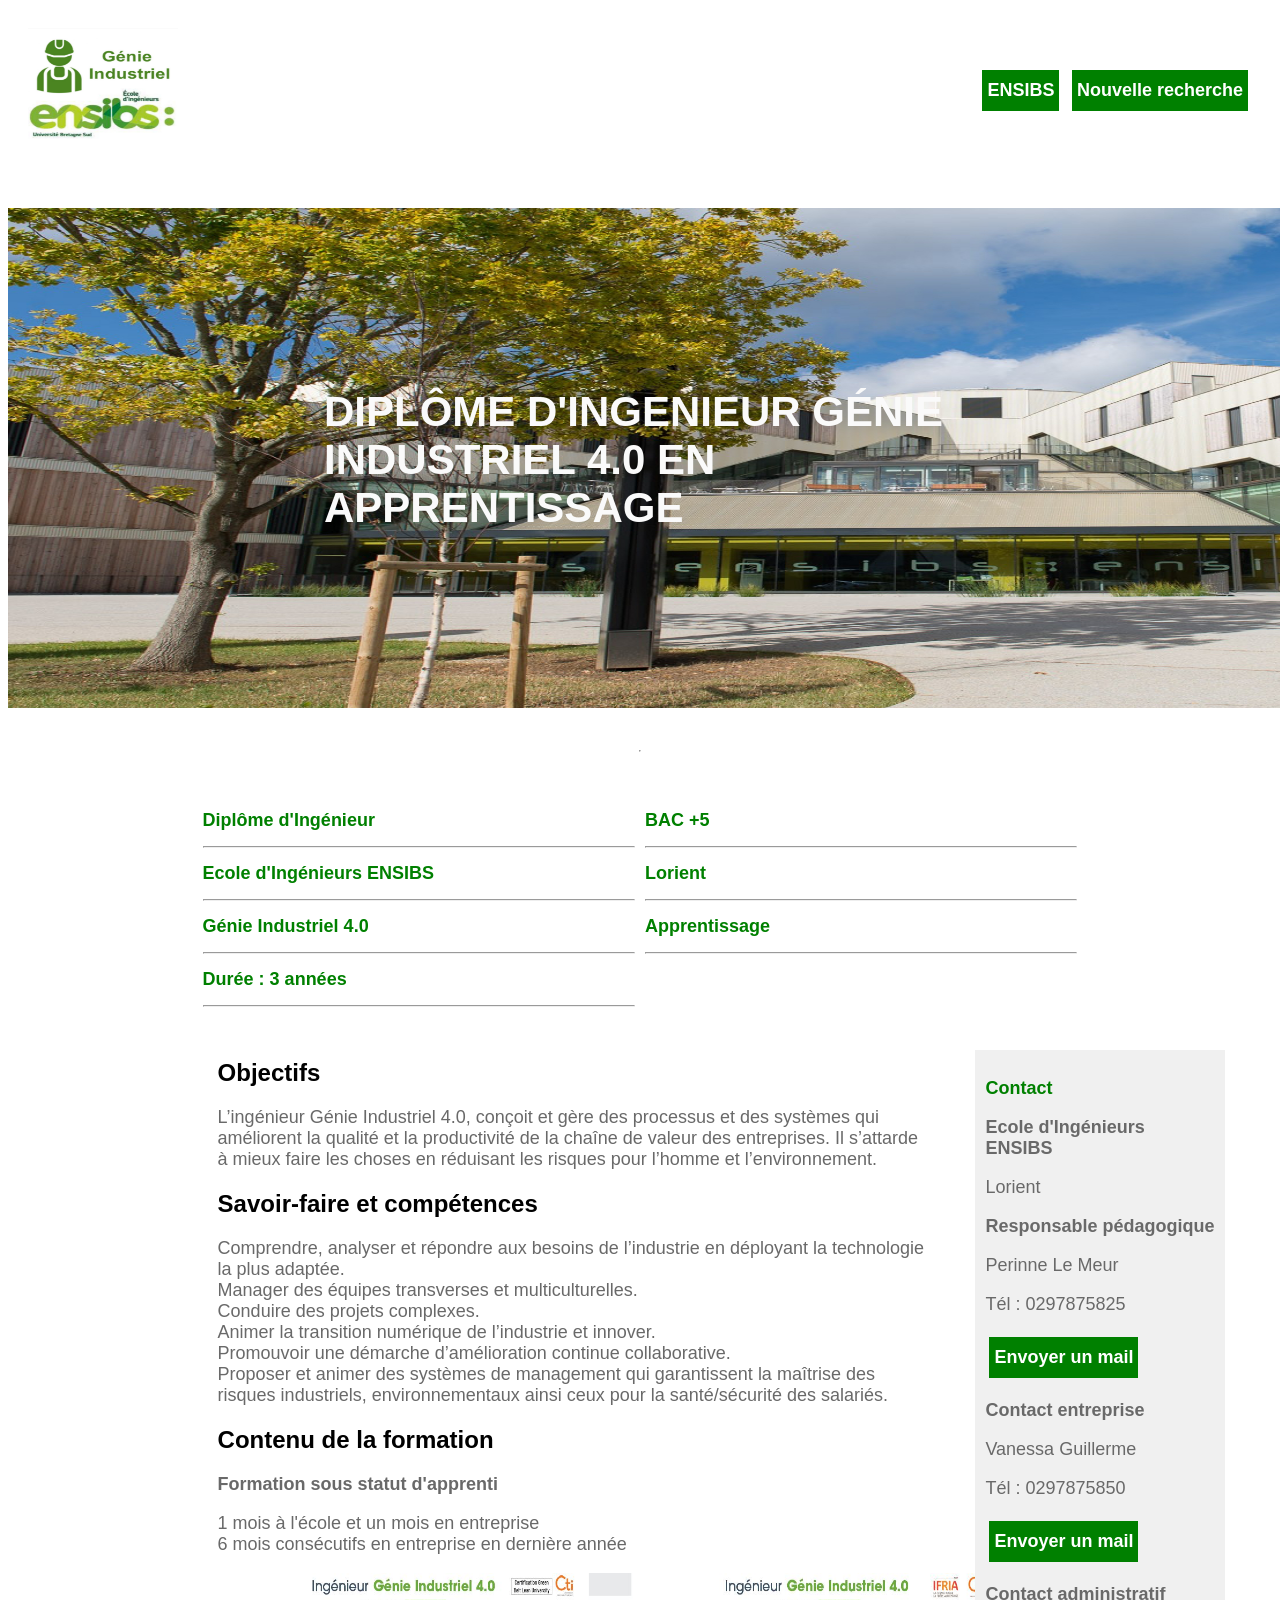
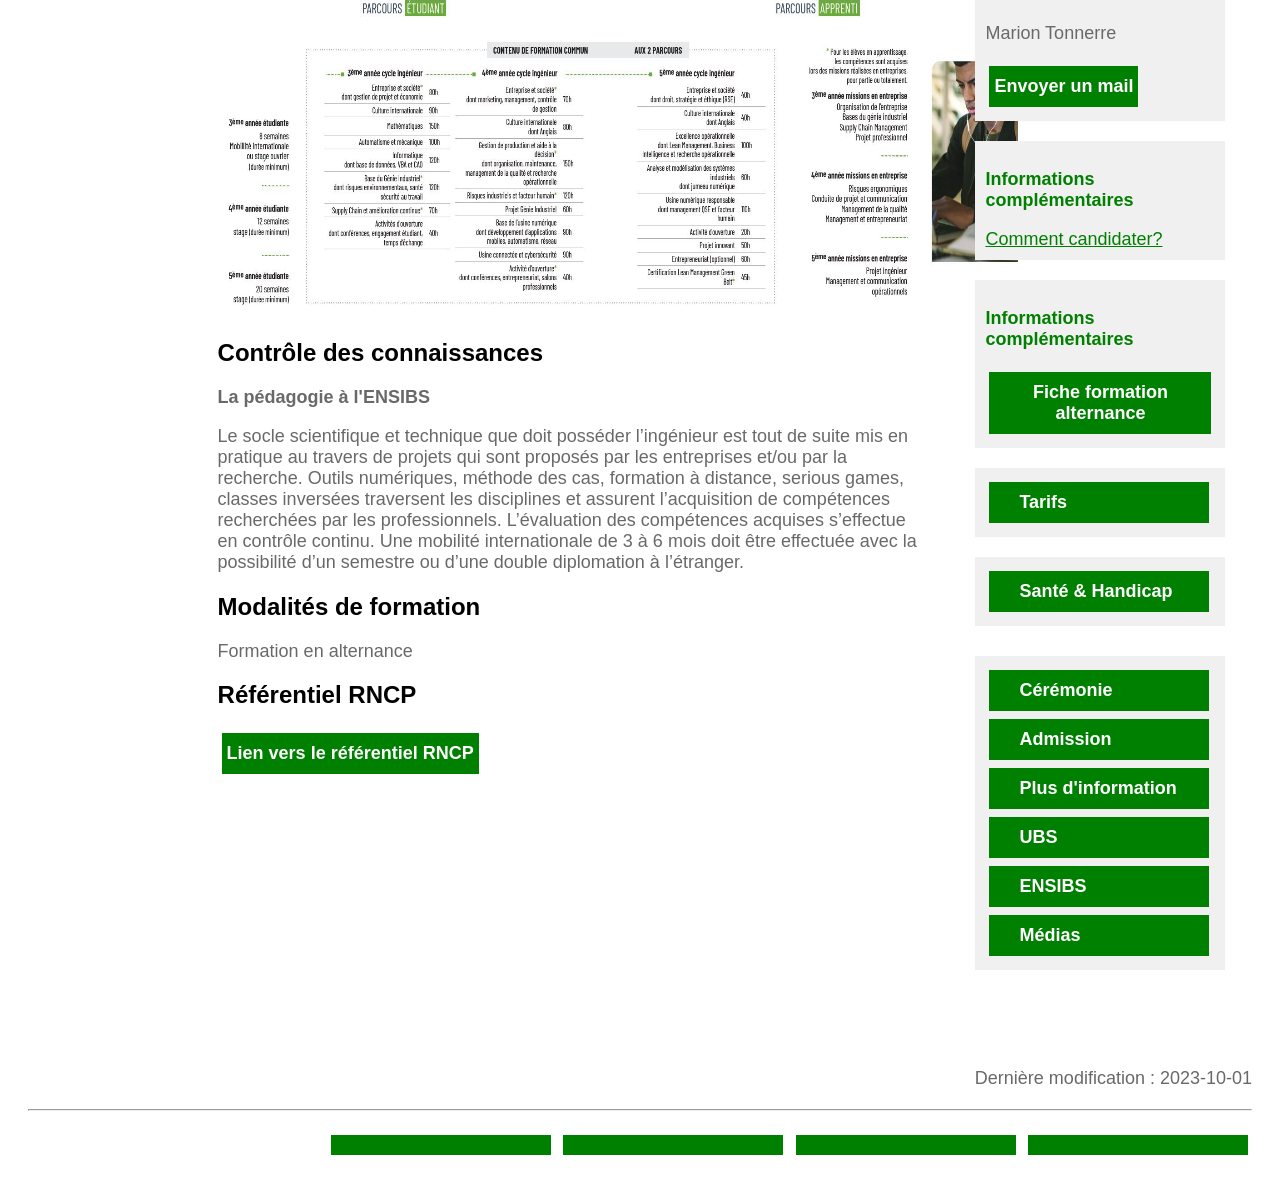
<file: index.html>
<!DOCTYPE html>
<html lang="fr">
<head>
    <title>Mon site web</title>
    <link rel ="shortcut icon" href="Icone.png" type="image/x-icon">
<meta name="viewport" content="width=device-width, initial-scale=1.0">
        <meta charset="UTF-8">
    <link rel="stylesheet" href="style.css">
</head>
<body>
<div class="entête">
    <div class="logo">
        <img src="LogoGI.jpg" alt="image parcours" width="150" height="120" >
    </div>
    <div class="Recherche">
        <div class="button-container">
            <a href="ensibs.html" class="button-style">ENSIBS</a>
            <a href="https://www-ensibs.univ-ubs.fr/fr/formations/rechercher-une-formation.html" class="button-style">Nouvelle recherche</a>
        </div>
    </div>
</div>
<br>
<br>
<div class="bannière">
    <img src="ensibs.jpg" alt="image parcours" width="2000" height="500" brightness: 0.5 >
    <div class="text"> DIPLÔME D'INGENIEUR GÉNIE INDUSTRIEL 4.0 EN APPRENTISSAGE </div>
</div>
<br>
<hr style="color: grey; margin-top: 20px; margin-bottom: 20px;">
<br>
<div class="containerleftright">
    <div class="left">
        <h2 style="color: green; font-size:18px">Diplôme d'Ingénieur</h2>
        <hr>
        <h2 style="color: green; font-size:18px">Ecole d'Ingénieurs ENSIBS</h2>
        <hr>
        <h2 style="color: green; font-size:18px">Génie Industriel 4.0</h2>
        <hr>
        <h2 style="color: green; font-size:18px">Durée : 3 années</h2>
        <hr>
    </div>
    <div class="right">
        <h2 style="color: green; font-size:18px">BAC +5</h2>
        <hr>
        <h2 style="color: green; font-size:18px">Lorient</h2>
        <hr>
        <h2 style="color: green; font-size:18px">Apprentissage</h2>
        <hr>        
    </div>
</div>

<div class="main">
    <div class="content">
        <h2> Objectifs</h2>
        <p> L’ingénieur Génie Industriel 4.0, conçoit et gère des processus et des systèmes qui améliorent la qualité et la productivité de la chaîne de valeur des entreprises. Il s’attarde à mieux faire les choses en réduisant les risques pour l’homme et l’environnement.</p>
        <h2> Savoir-faire et compétences</h2>
        <p> Comprendre, analyser et répondre aux besoins de l’industrie en déployant la technologie la plus adaptée.
           <br> Manager des équipes transverses et  multiculturelles.
           <br> Conduire des projets complexes.
           <br> Animer la transition numérique de l’industrie et innover.
           <br>Promouvoir une démarche d’amélioration continue collaborative.
           <br>Proposer et animer des systèmes de management qui garantissent la maîtrise des risques industriels, environnementaux ainsi ceux pour la santé/sécurité des salariés.</p>
        <h2>Contenu de la formation</h2>
        <h3>Formation sous statut d'apprenti</h3>
        <p>1 mois à l'école et un mois en entreprise
        <br>6 mois consécutifs en entreprise en dernière année</p>
        <img src="Génie industriel FISA FISE.jpg" alt="image parcours" width="800" height="342" >
        <h2>Contrôle des connaissances</h2>
        <h3>La pédagogie à l'ENSIBS</h3>
        <p> Le socle scientifique et technique que doit posséder l’ingénieur est tout de suite mis en pratique au travers de projets qui sont
            proposés par les entreprises et/ou par la recherche.
            Outils numériques, méthode des cas, formation à distance, serious games, classes inversées traversent les disciplines et assurent l’acquisition de compétences recherchées par les professionnels.
            L’évaluation des compétences acquises s’effectue en contrôle continu.
            Une mobilité internationale de 3 à 6 mois doit être effectuée avec la possibilité d’un semestre ou d’une double diplomation à l’étranger.  </p>
        <h2>Modalités de formation</h2>
        <p> Formation en alternance</p>
        <h2> Référentiel RNCP</h2>
        <a href="https://www.francecompetences.fr/recherche/rncp/36114/" class="button-style">Lien vers le référentiel RNCP</a>
    </div>
    <div class="sidebar">
        <div class="Contacts">
            <p style="color: green; font-weight:bold;">Contact</p>
            <p style="font-weight:bold;"> Ecole d'Ingénieurs ENSIBS</p>
            <p>Lorient</p>
            <p style="font-weight:bold;">Responsable pédagogique</p>
            <p>Perinne Le Meur</p>
            <p>Tél : 0297875825</p>
            <a href="mailto:perinne.le-meur@ensibs.fr" class="button-style">Envoyer un mail</a>
            <p style="font-weight:bold;"> Contact entreprise</p>
            <p>Vanessa Guillerme</p>
            <p>Tél : 0297875850</p>
            <a href="mailto:vanessa.guillerme@ensibs.fr" class="button-style">Envoyer un mail</a>
            <p style="font-weight:bold;"> Contact administratif</p>
            <p>Marion Tonnerre</p>
        <a href="mailto:marion.tonnerre@ensibs.fr" class="button-style">Envoyer un mail</a>
        </div>
    
   
        <div class="Information">
            <p style="color: green; font-weight:bold;">Informations complémentaires</p>
            <a href="https://www-ensibs.univ-ubs.fr/fr/rejoindre-l-ensibs/en-cycle-ingenieur/candidater-1.html" style="color :green">Comment candidater?</a>
        </div>

        <div class="Documents">
            <p style="color: green; font-weight:bold;">Informations complémentaires</p>
            <a href="https://www-ensibs.univ-ubs.fr/_object/ametys%253Aplugins/odf/ametys%253Acontents/program-diplome-d-ingenieur-genie-industriel-4-0/_attribute/attachments%5B1%5D/attachment/2026_ING_GENIE%20INDUSTRIEL_p57.pdf?download=true&objectId=programContent://2e6e059e-f23f-4175-8d81-b571e4249895" class="button-style">Fiche formation alternance</a>
        </div>

        <div class="Bouton1">
            <a href="https://www.univ-ubs.fr/fr/formation-initiale-continue/tarifs.html" class="button2-style">Tarifs</a>
        </div>

        <div class="Bouton2">
            <a href="https://www.univ-ubs.fr/fr/vie-des-campus/sante/accompagnement-handicap.html" class="button2-style">Santé & Handicap</a>
        </div>

        <div class="Bouton2">
            <a href="Cérémonie.html" class="button2-style">Cérémonie</a>
            <br>
            <a href="Admission.html" class="button2-style">Admission</a>
            <br>
            <a href="Plus d'information.html" class="button2-style">Plus d'information</a>
            <br>
            <a href="ubs.html" class="button2-style">UBS</a>
            <br>
            <a href="ensibs.html" class="button2-style">ENSIBS</a>
            <br>
            <a href="média.html" class="button2-style">Médias</a>
        </div>
    </div>

</div>
<div class="basdepage">
    <p style="text-align: right;"> Dernière modification : 2023-10-01 </p>
    <hr style="color: grey; margin-top: 20px; margin-bottom: 20px;">
    <a href="https://www.facebook.com/sharer.php?u=https://www-ensibs.univ-ubs.fr/fr/formations/formations/diplome-d-ingenieur-DI/sciences-technologies-sante-STS/diplome-d-ingenieur-genie-industriel-4-0-en-apprentissage-KWKK6ZQQ.html&t=Dipl%C3%B4me%20d%27Ing%C3%A9nieur%20G%C3%A9nie%20Industriel%204.0%20en%20apprentissage" class="button2-style" img src="https://www.facebook.com/images/fb_icon_325x325.png"></a>
    <a href="https://x.com/i/flow/login?redirect_after_login=%2Fshare%3Furl%3Dhttps%3A%2F%2Fwww-ensibs.univ-ubs.fr%2Ffr%2Frejoindre-l-ensibs%2Fen-cycle-ingenieur%2Fcandidater-1.html" class="button2-style"></a>
    <a href="https://www.linkedin.com/shareArticle?mini=true&url=https://www-ensibs.univ-ubs.fr/fr/rejoindre-l-ensibs/en-cycle-ingenieur/candidater-1.html" class="button2-style"></a>
    <a href="mailto:university@ubs.fr" class="button2-style"></a>
</div>
</body> 

</html>
</file>
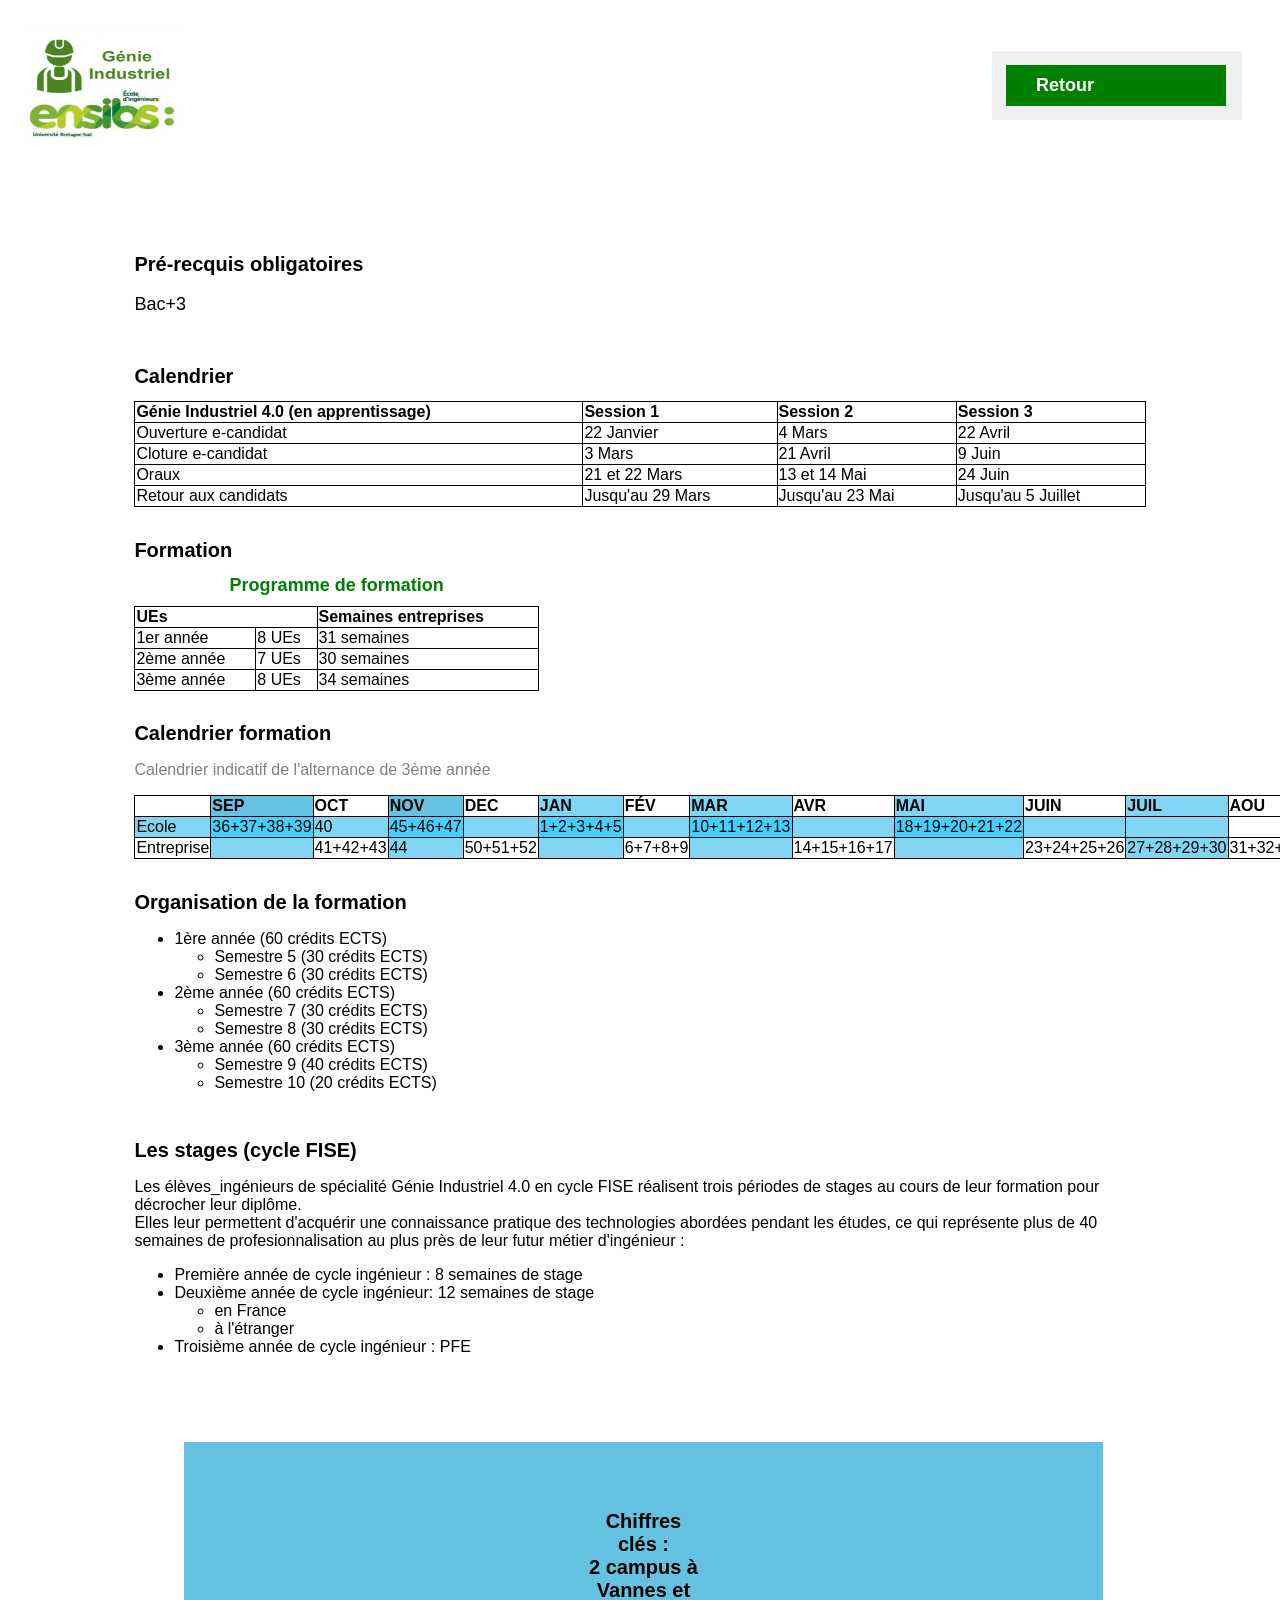
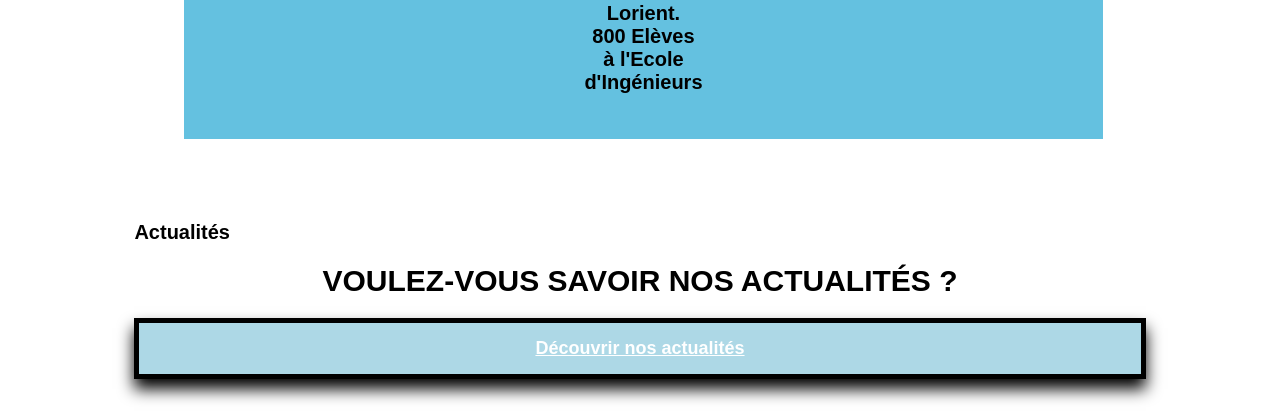
<file: Admission.html>
<!DOCTYPE html>
<html lang="fr">
<link rel="stylesheet" href="style.css">
<script src="Cérémonie.js"></script>
<head>
    <meta name="viewport" content="width=device-width, initial-scale=1.0">
        <meta charset="UTF-8">
    <title>Mon site web</title>
    <link rel ="shortcut icon" href="Icone.png" type="image/x-icon">

    <link rel="stylesheet" href="style.css">
</head>
<body>
<div class="entête">
    <div class="logo">
        <img src="LogoGI.jpg" alt="image parcours" width="150" height="120" >
    </div>
    <div class="Bouton2">
        <a href="index.html" class="button2-style">Retour</a>
    </div>
</div>
<br>
<br>
<div class ="container_informations">
    <h1 style="color: black; font-size:20px; text-align: left;">Pré-recquis obligatoires</h1>
    <p style="color: black; font-size:18px; text-align: left;"> Bac+3</p>
    <br>
    <h1 style="color: black; font-size:20px; text-align: left;">Calendrier</h1>

    <table style="width:100%; border-collapse: collapse; text-align: left;">
    <tr>
        <th>Génie Industriel 4.0 (en apprentissage)</th>
        <th>Session 1</th>
        <th>Session 2</th>
        <th>Session 3</th>
    </tr>
    <tr>
        <td>Ouverture e-candidat</td>
        <td>22 Janvier</td>
        <td>4 Mars</td>
        <td>22 Avril</td>
    </tr>
    <tr>
        <td>Cloture e-candidat</td>
        <td>3 Mars</td>
        <td>21 Avril</td>
        <td>9 Juin</td>
    </tr>
    <tr>
        <td>Oraux</td>
        <td>21 et 22 Mars</td>
        <td>13 et 14 Mai</td>
        <td>24 Juin</td>
    </tr>
    <tr>
        <td>Retour aux candidats</td>
        <td>Jusqu'au 29 Mars</td>
        <td>Jusqu'au 23 Mai</td>
        <td>Jusqu'au 5 Juillet</td>
    </tr>
    </table>
    <br>
    <h1 style="color: black; font-size:18px; text-align: left; font-size: 20px;">Formation</h1>
    

 <table style="width:40%; border-collapse: collapse; text-align: left;">
    <caption>Programme de formation</caption>
    <tr>
        <th colspan="2">UEs</th>
        <th>Semaines entreprises</th>
    </tr>
    <tr>
        <td>1er année</td>
        <td>8 UEs</td>
        <td>31 semaines</td>
    </tr>
    <tr>
        <td>2ème année</td>
        <td>7 UEs</td>
        <td>30 semaines</td>
    </tr>
    <tr>
        <td>3ème année</td>
        <td>8 UEs</td>
        <td>34 semaines</td>
    </tr>
    </table>
    <br>    
    <h1 style="color: black; font-size:18px; text-align: left; font-size: 20px;">Calendrier formation</h1>
    <p style="color: grey; font-size:16px; text-align: left;">Calendrier indicatif de l'alternance de 3ème année</p>
    <table style="width:100%; border-collapse: collapse; text-align: left;">
    <tr>
        <th></th>
        <th style ="background-color: rgb(100, 193, 224) ;">SEP</th>
        <th>OCT</th>
        <th style ="background-color: rgb(100, 193, 224) ;">NOV</th>
        <th>DEC</th>
        <th style ="background-color: rgb(128, 214, 242) ;">JAN</th>
        <th>FÉV</th>
        <th style ="background-color: rgb(128, 214, 242) ;">MAR</th>
        <th>AVR</th>
        <th style ="background-color: rgb(128, 214, 242) ;">MAI</th>
        <th>JUIN</th>
        <th style ="background-color: rgb(128, 214, 242) ;">JUIL</th>
        <th>AOU</th>
    </tr>
    <tr>
        <td style ="background-color: rgb(128, 214, 242) ;">Ecole</td>
        <td style ="background-color: rgb(67, 208, 255) ;">36+37+38+39</td>
        <td style ="background-color: rgb(128, 214, 242) ;">40</td>
        <td style ="background-color: rgb(67, 208, 255) ;">45+46+47</td>
        <td style ="background-color: rgb(128, 214, 242) ;"></td>
        <td style ="background-color: rgb(67, 208, 255) ;">1+2+3+4+5</td>
        <td style ="background-color: rgb(128, 214, 242) ;"></td>
        <td style ="background-color: rgb(67, 208, 255) ;">10+11+12+13</td>
        <td style ="background-color: rgb(128, 214, 242) ;"></td>
        <td style ="background-color: rgb(67, 208, 255) ;">18+19+20+21+22</td>
        <td style ="background-color: rgb(128, 214, 242) ;"></td>
        <td style ="background-color: rgb(128, 214, 242) ;"></td>
        <td></td>
    </tr>
    <tr>
        <td>Entreprise</td>
        <td style ="background-color: rgb(128, 214, 242) ;"></td>
        <td>41+42+43</td>
        <td style ="background-color: rgb(128, 214, 242) ;">44</td>
        <td>50+51+52</td>
        <td style ="background-color: rgb(128, 214, 242) ;"></td>
        <td>6+7+8+9</td>
        <td style ="background-color: rgb(128, 214, 242) ;"></td>
        <td>14+15+16+17</td>
        <td style ="background-color: rgb(128, 214, 242) ;"></td>
        <td>23+24+25+26</td>
        <td style ="background-color: rgb(128, 214, 242) ;">27+28+29+30</td>
        <td>31+32+33+34+35</td>
    </tr>
    </table>
    <br>
    <h1 style="color: black; font-size:18px; text-align: left; font-size: 20px;">Organisation de la formation</h1>
    <ul style="color: black; font-size:16px; text-align: left;">
        <li>1ère année (60 crédits ECTS)</li>
        <ul>
            <li>Semestre 5 (30 crédits ECTS)</li>
            <li>Semestre 6 (30 crédits ECTS)</li>
        </ul>
        <li>2ème année (60 crédits ECTS)</li>
        <ul>
            <li>Semestre 7 (30 crédits ECTS)</li>
            <li>Semestre 8 (30 crédits ECTS)</li>
        </ul>
        <li>3ème année (60 crédits ECTS)</li>
        <ul>
            <li>Semestre 9 (40 crédits ECTS)</li>
            <li>Semestre 10 (20 crédits ECTS)</li>
        </ul>
    </ul>
    <br>
    <h1 style="color: black; font-size:18px; text-align: left; font-size: 20px;">Les stages (cycle FISE)</h1>
    <p style="color: black; font-size:16px; text-align: left;">Les élèves_ingénieurs de spécialité Génie Industriel 4.0 en cycle FISE réalisent trois périodes de stages au cours de leur formation pour décrocher leur diplôme.<br> Elles leur permettent d'acquérir une connaissance pratique des technologies abordées pendant les études, ce qui représente plus de 40 semaines de profesionnalisation au plus près de leur futur métier d'ingénieur :
    <br>
    <ul style="color: black; font-size:16px; text-align: left;">
        <li>Première année de cycle ingénieur : 8 semaines de stage </li>
        <li>Deuxième année de cycle ingénieur: 12 semaines de stage </li>
        <ul>
            <li>en France</li>
            <li>à l'étranger</li>
        </ul>
        <li>Troisième année de cycle ingénieur : PFE </li>
    </ul>
    </p>
    <br>
    <div class="bannière-admission">
        <p style="color: black; font-size: 20px;"> <br> Chiffres clés :<br> 2 campus à Vannes et Lorient. <br> 800 Elèves à l'Ecole d'Ingénieurs <br> </p>
            
    </div>
    <br>
    <br>
    <h1 style="color: black; font-size: 20px; text-align: left;">Actualités</h1>
    <h1 id="titre-principal" style="color: black; font-size: 30px; text-align: center;">VOULEZ-VOUS SAVOIR NOS ACTUALITÉS ?</h1>
    
    <a href="#" class="button-admission" type="button"  onclick="AffichageTexte()">Découvrir nos actualités</a>

</body>
</DOCTYPE html>
</file>
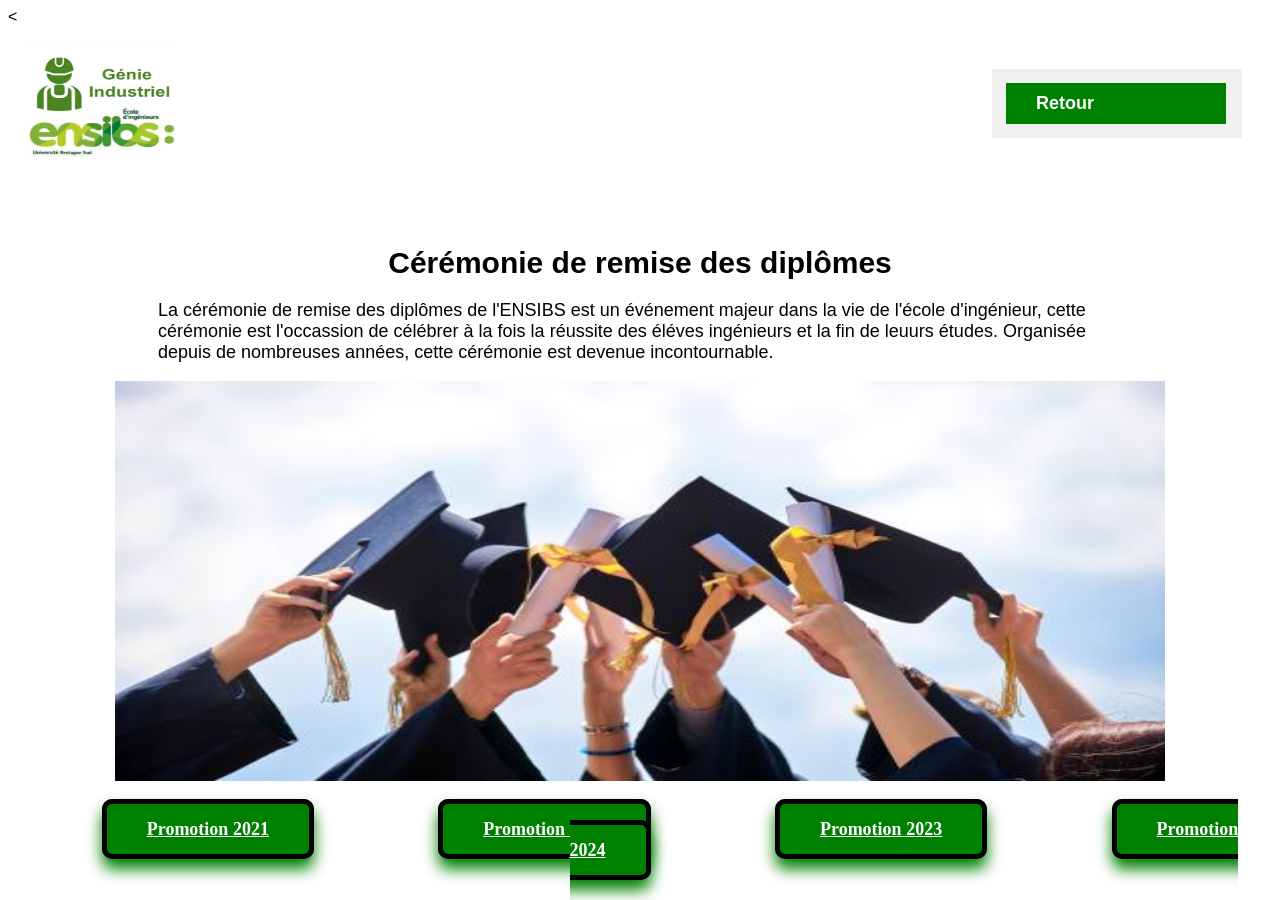
<file: Cérémonie.html>
<!DOCTYPE html>
<html lang="fr">
<link rel="stylesheet" href="style.css">
<script src="Cérémonie.js"></script>
<head>
    <title>Mon site web</title>
    <meta name="viewport" content="width=device-width, initial-scale=1.0">
        <meta charset="UTF-8">
    <link rel ="shortcut icon" href="Icone.png" type="image/x-icon">
    <
    <link rel="stylesheet" href="style.css">
</head>
<body>
<div class="entête">
    <div class="logo">
        <img src="LogoGI.jpg" alt="image parcours" width="150" height="120" >
    </div>
    <div class="Bouton2">
        <a href="index.html" class="button2-style">Retour</a>
    </div>
</div>
<br>
<br>
<div class="containerceremonie" alt="Cérémonie de remise des diplômes">
    <h1 style="color: black; font-size: 30px; text-align: center; ">Cérémonie de remise des diplômes</h1>
    <p style="color: black; font-size: 18px; text-align: left; margin-left: 150px; margin-right: 150px;">La cérémonie de remise des diplômes de l'ENSIBS est un événement majeur dans la vie de l'école d'ingénieur, cette cérémonie est l'occassion de célébrer à la fois la réussite des éléves ingénieurs et la fin de leuurs études. Organisée depuis de nombreuses années, cette cérémonie est devenue incontournable.</p>
    <img id="ceremonie" src="cérémonie.jpg" width="1050" height="400" style="display: block; margin: 0 auto;">
    <br>
    <div class="bouton-container" style="text-align: center; margin-top: 20px;">    
        <a href="#" class="button-ceremonie" type="button" onclick="promotion(2021)">Promotion 2021</a>
        <a href="#" class="button-ceremonie" type="button" onclick="promotion(2022)">Promotion 2022</a>
        <a href="#" class="button-ceremonie" type="button" onclick="promotion(2023)">Promotion 2023</a>
        <a href="#" class="button-ceremonie" type="button" onclick="promotion(2024)">Promotion 2024</a>
    </div>
</div>
</body>
</DOCTYPE html>
</file>
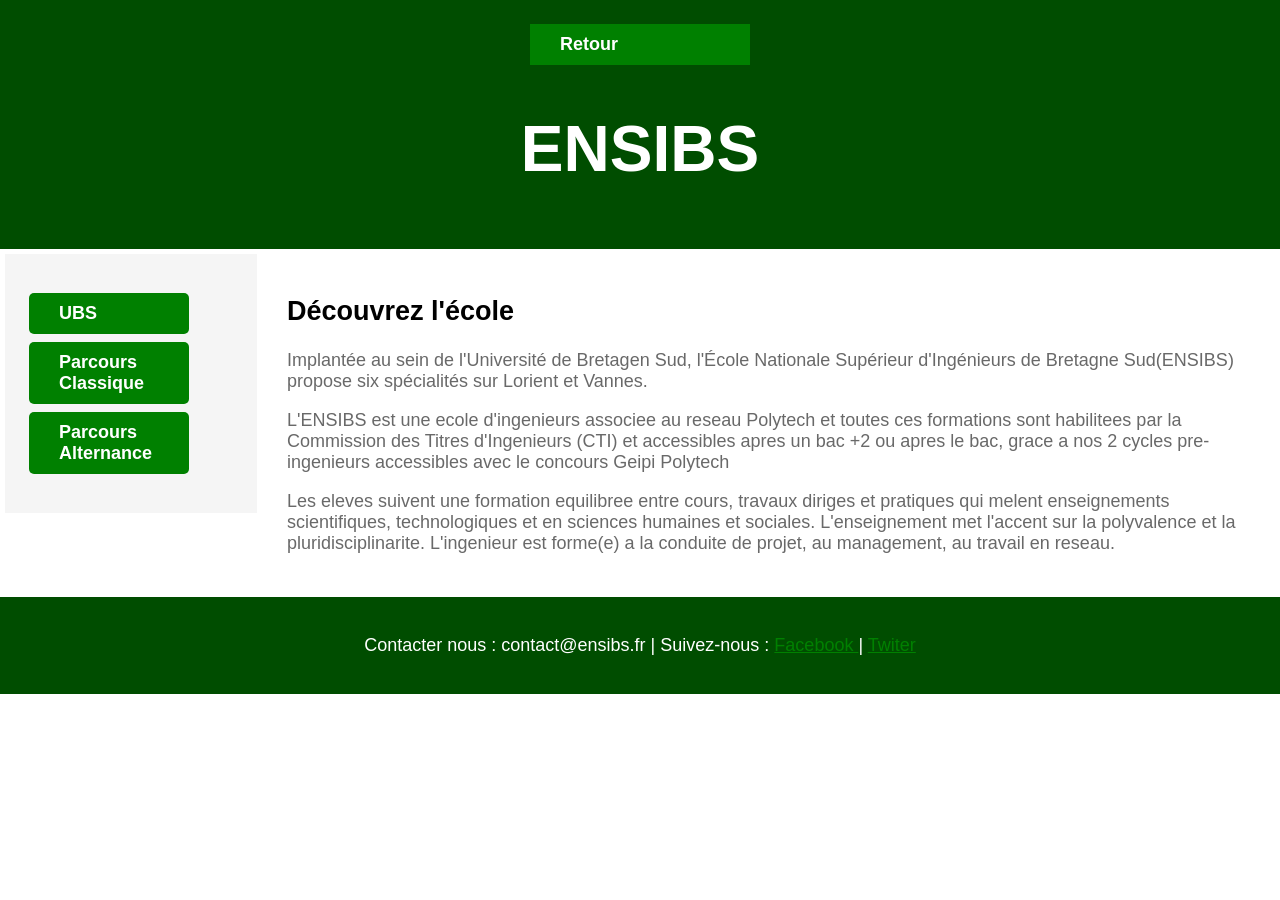
<file: ensibs.html>
<!DOCTYPE html>
<html lang="fr">

<head>
    <meta charset="UTF-8">
    <title>Mon site web</title>
    <meta name="viewport" content="width=device-width, initial-scale=1.0">

    <link rel="shortcut icon" href="Icone.png" type="image/x-icon">
    <link rel="stylesheet" href="style.css">
    <script src="Cérémonie.js" defer></script>
</head>

<body>
    <header>
        <a href="index.html" class="button2-style">Retour</a>  
        <br>
        <h1 style="color: white;">ENSIBS</h1> 
    </header>
    <div class="containerleftright2">
        <div class ="left2">
        <nav><!--Définit un ensemble de liens de navigation-->
            <ul>
                <li><a href="index.html" class="button2-style">UBS</a></li>
                <li><a href ="https://www-ensibs.univ-ubs.fr/fr/formations/formations/diplomed-ingenieur-DI/sciences-technologies-sante-STS/diplome-d-ingenieur-genieindustriel-4-0-IGEI00_207.html" class="button2-style">Parcours Classique</a></li>
                <li><a href="apprentissage.html"class="button2-style">Parcours Alternance</a></li>
            </ul>
        </nav>
        </div>
        <div class ="right2">
        <article>
            <h1>Découvrez l'école</h1>
            <p>Implantée au sein de l'Université de Bretagen Sud, l'École Nationale Supérieur d'Ingénieurs de Bretagne Sud(ENSIBS) propose six spécialités sur Lorient et Vannes.</p>
            <p>L'ENSIBS est une ecole d'ingenieurs associee au reseau Polytech et toutes ces formations sont habilitees par la Commission des Titres d'Ingenieurs (CTI) et accessibles apres un bac +2 ou apres le bac, grace a nos 2 cycles pre-ingenieurs accessibles avec le concours Geipi Polytech</p>
            <p>Les eleves suivent une formation equilibree entre cours, travaux diriges et pratiques qui melent enseignements scientifiques, technologiques et en sciences humaines et sociales. L'enseignement met l'accent sur la polyvalence et la pluridisciplinarite. L'ingenieur est forme(e) a la conduite de projet, au management, au travail en reseau.</p>
        </article>
        </div>
    </div>
    
    <footer>
        <p style="color: white;"> Contacter nous : contact@ensibs.fr | Suivez-nous : <a href="https://www.facebook.com/ENSIBS.Lorient.Vannes/">Facebook   </a> | <a href="https://x.com/UBS_universite/status/1371488836350525448">    Twiter </a> </p>
    </footer>
    
</body>

 <style>
        
        html,body{
            height: 100%;
            margin: 0; /*supprimer les marges*/
            padding: 0;/*Supprimer les espacements*/
        }
        body{
            font-family: Arial;
            display: flex;
            flex-direction: column;
            background-color: white;
        }
        header, footer{
            background-color: #004d00;
            color: white;
            text-align: center;
            padding: 20px;
        }
        header{
            font-size: 32px;
        }
        footer{
            font-size: 16px;
        }
        .container{
            flex: 1;
            display: grid; 
            width: 100%; 
            margin: 0;       
        }
        nav, article{
            padding: 20px;
        }
        nav{
            background-color: whitesmoke;
            flex: 1;
            font-size: 15px;
        }
        article{
            background-color: white;
            font-size: 18px;
        }
        nav ul{
            list-style-type: none;/*Supprimer les puces ou numéros par défaut(ordonnée ou non)*/
            padding: 0;
        }
        nav ul li{
            flex: 1;
        }
        nav ul li a {
            color: black;
            font-size: 18px;
            padding: 15px;
            border: 1px solid whitesmoke;
            border-radius: 5px;
            text-align: center;
            width: 100%;
            box-sizing: border-box;/*la largeur et la hauteur incluent les bordures et les espacements
            internes*/
        }
        nav ul li a:hover{
            background-color: #004d00;
            color: white;
        }
        .btn {
            display: inline-block; /*élément en ligne*/
            padding: 15px 25px;
            margin: 5px 0;
            font-size: 18px;
            text-align: center;
            color: white;
            background-color: #004d00;
            border-radius: 5px;
            text-decoration: none;/*enlever le soulignement du texte*/
        }
        .btn:hover{
            background-color: #003300;
        }

        @media (min-width: 600px){/*règle de média apploquée lorsque la largeur de l"écran est d'au moins 600 pixels*/
            .container{
                grid-template-columns: 20% 80%;/*deux colonnes*/
                grid-template-rows: none;/*aucune ligne*/
            }
            nav{
                order: 1;/*Placé en premier dans l'ordre de la grille*/
            }
            article{
            order: 2;    
            }
        }
    </style>
</html>
</file>
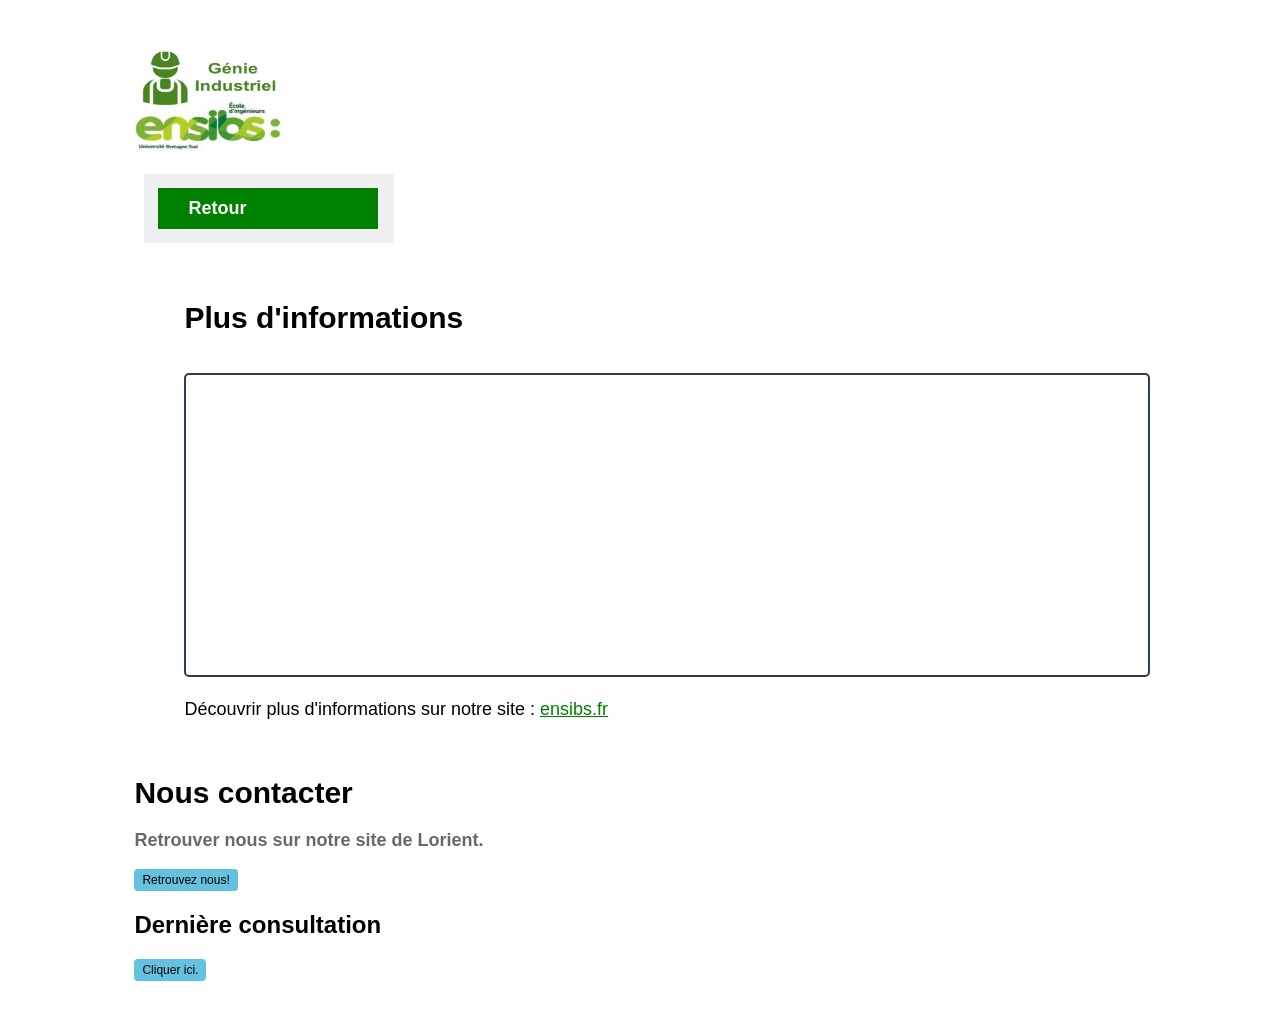
<file: Plus d'information.html>
<!DOCTYPE html>
<html lang="fr">

<head>
    <meta charset="UTF-8">
    <meta name="viewport" content="width=device-width, initial-scale=1.0">
        <meta charset="UTF-8">
    <title>Mon site web</title>
    <link rel="shortcut icon" href="Icone.png" type="image/x-icon">
    <link rel="stylesheet" href="style.css">
    <script src="Cérémonie.js" defer></script>
</head>

<body>
<div class ="container_informations">
    <div class="entete">
        <div class="logo">
            <img src="LogoGI.jpg" alt="image parcours" width="150" height="120">
        </div>
        <div class="Bouton2">
            <a href="index.html" class="button2-style">Retour</a>
        </div>
    </div>

    <br>

    <div class="site">
        <h1 style="color: black; font-size: 30px; text-align: left;">Plus d'informations</h1>

        <br>

        <iframe src="https://www-ensibs.univ-ubs.fr/fr/index.html"
            height="300"
            width="100%"
            id="Iframe_ENSIBS">
        </iframe>

        <p style="color: black; font-size: 18px; text-align: left;">
        Découvrir plus d'informations sur notre site :
            <a href="https://www-ensibs.univ-ubs.fr/fr/index.html" target="_blank">ensibs.fr</a>
        </p>
    </div>

    <br>

    <h1 style="color: black; font-size: 30px; text-align: left;">Nous contacter</h1>
    <h3 id="MyfooterJS2">Retrouver nous sur notre site de Lorient.</h3>
    <button type="button" onclick="Contact()" id="button-myfooter">Retrouvez nous!</button>

    <!--Affichagae de la date et de l'heure par JS-->
    <h2>Dernière consultation</h2>
    <button type="button" onclick="Derniere()" id="button-clique">Cliquer ici.</button>
    <h3 id="clique"></h3>
    <p id="section"></p>
</div>
</body>
</html>
</file>
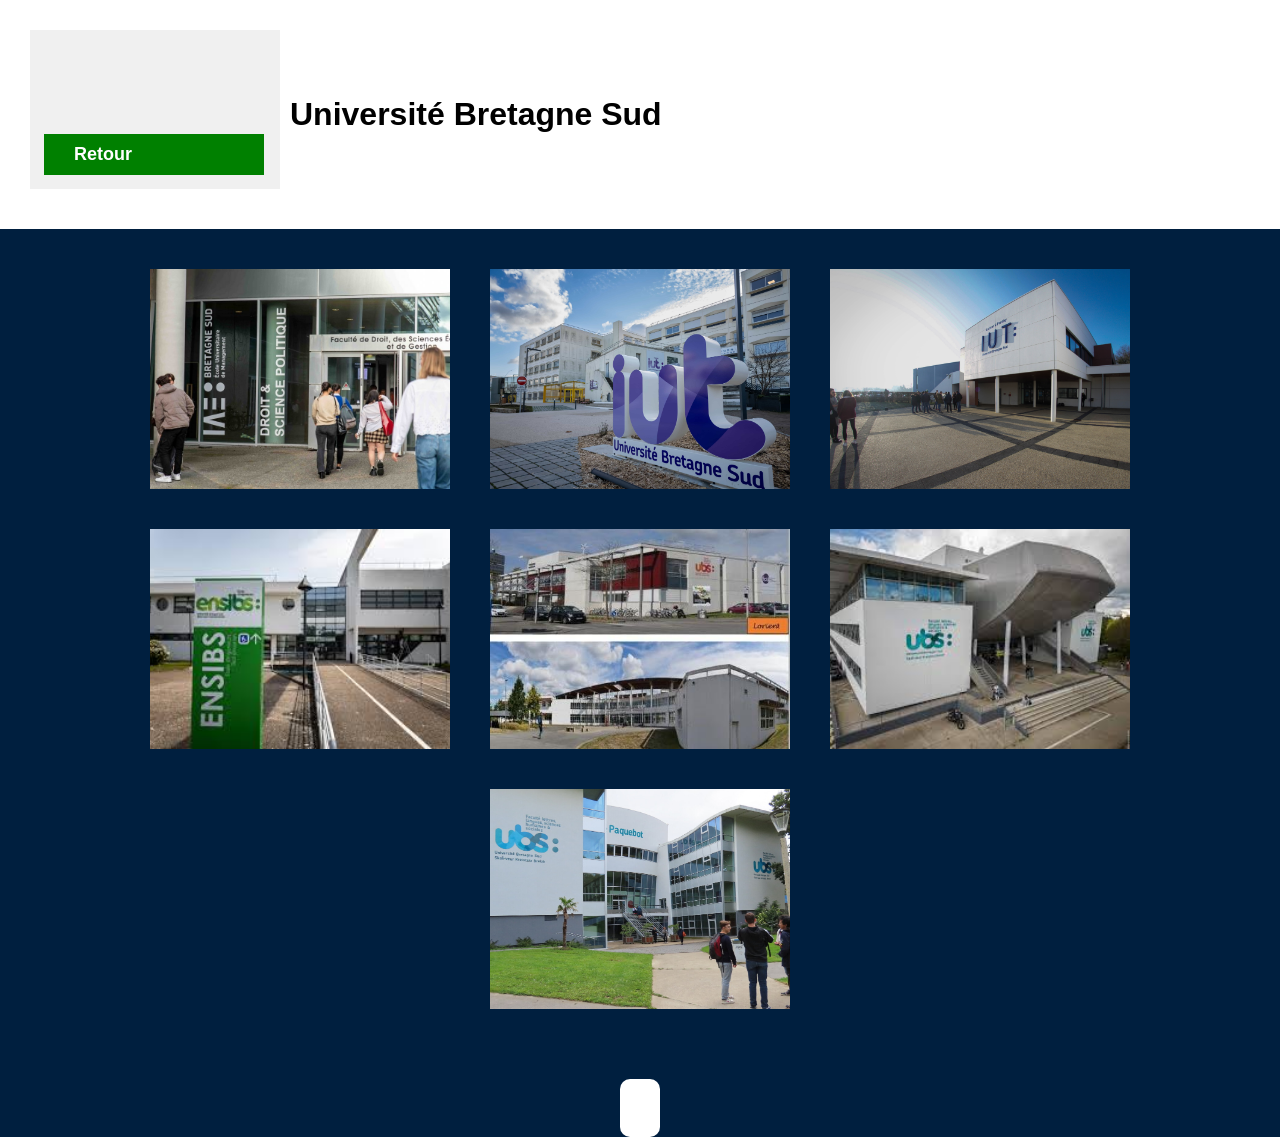
<file: ubs.html>
<!DOCTYPE html>
<html lang="fr">

<head>
    <meta charset="UTF-8">
    <title>Mon site web</title>
    <meta name="viewport" content="width=device-width, initial-scale=1.0">

    <link rel="shortcut icon" href="Icone.png" type="image/x-icon">
    <link rel="stylesheet" href="style.css">
    <script src="Cérémonie.js" defer></script>
</head>

<body class="ubs-page">
     
    <div class="top-UBS">
        <div class="Bouton2">
          <br>
          <br>
          <br>
          <br>
          <br>
          <a href="index.html" class="button2-style">Retour</a>  
        </div> 
        <h1>Université Bretagne Sud</h1>
    </div>

    <div class="photo-section">
        <div class="photo-container">
            <img src="iae.jpeg" alt="IAE">
        </div>

        <div class="photo-container">
            <img src="iut vannes.jpg" alt="IUT Vannes">
        </div>

        <div class="photo-container">
            <img src="pontivy.jpg" alt="Pontivy">
        </div>

        <div class="photo-container">
            <img src="ensibs_lorient.jpg" alt="ENSIBS Lorient">
        </div>

        <div class="photo-container">
            <img src="sciences.jpg" alt="Sciences">
        </div>

        <div class="photo-container">
            <img src="lettres.jpg" alt="Lettres">
        </div>

        <div class="photo-container">
            <img src="droit.jpg" alt="Droit">
        </div>
    </div>

    <div class="description-section">
        <h3 id="description" style="color: navy"></h3>
    </div>

</body>
</html>
</file>
<file: style.css>
.button-style {
    background-color: rgb(0, 128, 0);
    border : none;
    color: white;
    padding: 10px 5px;
    text-align: center;
    text-decoration: none;
    font-size: 18px;
    margin : 4px;
    cursor: pointer;
    font-weight: bold;
    display: inline-block; 
}


.containerleftright {
    display: flex;
    justify-content: space-between;
    width: 70%;
    margin: auto;
}

.left, .right {
    width: 60%;
    padding: 5px;
}

.main {
    display: flex;
        flex : 1;
        width: 70%;
        margin: auto;
}

.content{
    width: 80%;
    padding: 20px;
}

.sidebar{
    width: 40%;
    display: flex;
    flex-direction: column;
    padding: 20px;    
}

.Contacts {
    margin : 10px;
    background-color: #f0f0f0;
    padding : 10px;
    width: 230px;
}
.Information {
    margin : 10px;
    background-color: #f0f0f0;
    padding : 10px;
    width: 230px;
}
.Documents {
    margin : 10px;
    background-color: #f0f0f0;
    padding : 10px;
    width: 230px;
}
.Bouton1 {
    margin : 10px;
    background-color: #f0f0f0;
    padding : 10px;
    width: 230px;
}
.Bouton2 {
    margin : 10px;
    margin-bottom: 20px;
    background-color: #f0f0f0;
    padding : 10px;
    width: 230px;
}

.button2-style {
    background-color: rgb(0, 128, 0);
    border : none;
    color: white;
    padding: 10px 30px;
    text-align: left;
    text-decoration: none;
    font-size: 18px;
    margin : 4px;
    cursor: pointer;
    font-weight: bold;
    display: inline-block;
    width: 160px; 
}

.basdepage {
    background-color: #ffffff;
    padding: 20px;
    text-align: right;
    margin-top: 20px;
}

.bannière {
position: relative;
text-align: left;
color: rgb(250, 250, 250);
}

.text {
position: absolute;
top: 50%;
left: 50%;
transform: translate(-50%, -50%);
font-size: 42px;
font-weight: bold;

}

.entête {
    display: flex;
    align-items: center;
    justify-content: space-between;
    padding: 20px;
}

.logo {
    flex: 1;
}
.Recherche {
    flex: 1;
    display: flex;
    justify-content: flex-end;
}

body, html {
    height: 100%;
    font-family: Arial;
    display: flex;
    flex-direction: column;
}

p,h3 {
    color : dimgray;
    font-size: 18px;
}

a{
    color: green;
    font-size: 18px;
}

span
{
    color: dimgray;
}

.button-ceremonie {
    background-color: green;/* Couleur de fond du boutton*/ 
    color: white;/*Couleur du texte*/ 
    border: 5px solid black;/*Bordure dorée*/ 
    padding: 15px 40px;/* Espacement intérieur*/ 
    text-align: center;/*Alignement du texte*/ 
    font-size: 18px;/*Taille de la police*/ 
    font-weight: bold;/* Poids de la police*/ 
    margin: 10px 60px;/*Marges*/  
    border-radius: 10px;/* 10: coins arrondis*/ 
    box-shadow: 0 10px 15px green;/* 0:effet, Ombre*/ 
    font-family: 'Times New Roman';/* Typographie*/ 
}

.containerceremony{ 
width: 70%; 
margin: auto; /* Centre le contenu horizontalement*/ 
} 

.container_informations{ 
    width: 80%; 
 
    margin: 2px auto; /*Centre le contenu*/ 
    padding: 30px; 
} 
table, th, td { 
    border: 1px solid black; 
    border-collapse: collapse; /*bordures adjacentes des cellules*/ 
} 
th{ 
    text-align: left; 
} 
 
/*Table2*/ 
caption{ 
    caption-side: top;/*Légende au-dessus du tableau*/ 
    font-size: 18px; 
    margin-bottom: 10px;/*Espace entre la légende et le tableau*/ 
    font-weight: bold; 
    text-align: center;/*Centrer la légende*/ 
    color: green; /*Couleur verte*/ 
} 

.button-admission {
    display: block;
  background-color: #ADD8E6; /* Couleur de fond du bouton */
  color: white; /* Couleur du texte */
  border: 5px solid black; /* Bordure */
  padding: 15px 25px; /* Espacement intérieur */
  margin: 5px auto; /* Centre horizontalement */
  text-align: center; /* Alignement du texte */
  font-size: 18px; /* Taille de la police */
  font-weight: bold; /* Poids de la police */
  box-shadow: 0 10px 15px black; /* Ombre */
}

.button-admission:hover {
    color :rgb(0, 128, 0);
   } 


.bannière-admission {
    background-color: rgb(100, 193, 224);
    color: rgb(0, 0, 0);
    padding: 25px 400px;
    text-align: center;
    text-decoration: none;
    font-size: 15px;
    margin : 50px;
    font-weight: bold;
    display: inline-block;
}

.site{
    background-color: rgb(255, 255, 255);
    color: rgb(0, 0, 0);
    margin-left: 50px;
}

.button-découvrir {
    background-color: rgb(100, 193, 224);/* Couleur de fond du boutton*/ 
    color: rgb(0, 0, 0);/*Couleur du texte*/ 
    border: 5px solid black;/*Bordure dorée*/ 
    padding: 15px 30px;/* Espacement intérieur*/ 
    text-align: center;/*Alignement du texte*/ 
    font-size: 18px;/*Taille de la police*/ 
    font-weight: bold;/* Poids de la police*/ 
    margin: 10px 50px;/*Marges*/  
    border-radius: 10px;/* 10: coins arrondis*/ 
    box-shadow: 0 10px 15px green;/* 0:effet, Ombre*/ 
    font-family: 'Times New Roman';/* Typographie*/ 
}


#button-myfooter {
  display: inline-block; 
  width: fit-content ;
  max-width: max-content;
  margin: 0 auto;
  padding: 4px 8px;
  font-size: 12px;
  text-align: center;
  color: black;
  background: rgb(100, 193, 224);
  border: none;
  border-radius: 4px;
  cursor: pointer;
}

#button-myfooter:hover {
  text-decoration: underline;
  color: green;
}

#button-clique {
  display: inline-block; 
  width: fit-content ;
  max-width: max-content;
  margin: 0 auto;
  padding: 4px 8px;
  font-size: 12px;
  text-align: center;
  color: black;
  background: rgb(100, 193, 224);
  border: none;
  border-radius: 4px;
  cursor: pointer;
}

#button-clique:hover {
  text-decoration: underline;
  color: green;
}


#Iframe_ENSIBS{
border: 2px solid #2c3e50;
border-radius: 5px; /*Coins arrondis*/
}
#Iframe_ENSIBS_a{
color: #1980b9; /* Couleur du texte des liens*/
text-decoration: none; /* Supprime la décoration par défaut (soulignement)*/
font-weight: bold; /*Texte en gras*/
}
#Iframe_ENSIBS_a:hover{
text-decoration: underline; /*Soulignement du texte au survol*/
color: green;
}

body.ubs-page {
  background-color: #001f3f; 
  margin: 0;
  padding: 0;
  color: white;
  font-family: Arial, sans-serif;
}

.top-UBS {
  display: flex;
  align-items: center;
  padding: 20px;
  background-color: white;
}

.top-UBS h1 {
  color: black;
}

.photo-section {
  display: flex;
  justify-content: center;
  gap: 40px;
  padding: 40px;
  flex-wrap: wrap;
 background-color: #001f3f; 
}

.photo-container {
  width: 300px;
  height: 220px;
  overflow: hidden;
}

.photo-container img {
  width: 100%;
  height: 100%;
  object-fit: cover;
}

.description-section {
    margin-top: 30px;
    padding: 20px;
    text-align: center;
    font-size: 18px;
    background-color: white;
    border-radius: 10px;
    max-width: 800px;
    margin-left: auto;
    margin-right: auto;
    color: #001f3f; 
}

body.ENSIBS-page {
  background-color: #001f3f; 
  margin: 0;
  padding: 0;
  color: white;
  font-family: Arial, sans-serif;
}

.top-ENSIBS {
  display: flex;
  align-items: center;
  padding: 20px;
  background-color: darkgreen;
}

.top-ENSIBS h1 {
  color: white;
  text-align: center;
}

.bottom-ENSIBS {
  display: flex;
  align-items: center;
  padding: 20px;
  background-color: darkgreen;
}


.containerleftright2 {
    display: flex;
    justify-content: space-between;
    grid-template-columns: 20% 80%;/*deux colonnes*/
    grid-template-rows: none;/*aucune ligne*/
}

.left2 {
    width: 20%;
    padding: 5px;
}

.right2 {
    width: 80%;
    padding: 5px;
}

 .containerMedia {
      width: 70%;
      margin: auto; 
      align-items: center;   
      text-align: center;
  }
  .video-container {
    display: flex;/*diviser la section */
    align-items: center;
}
.video {
    flex: 1; /*ajouter une sous-section */
    margin: 10px;
}
#button-média {
  display: inline-block; /*centrer*/
  margin: 20px auto;
  border: black;
  cursor: pointer;                                                                          
  background-color: lightblue; 
  color: black; 
  border: 5px solid black;
  border-radius: 6px;
  padding: 15px 40px; 
  text-align: center; 
  font-size: 22px; 
  font-weight: bold; 
  font-family: 'Times New Roman'; 
}
</file>
